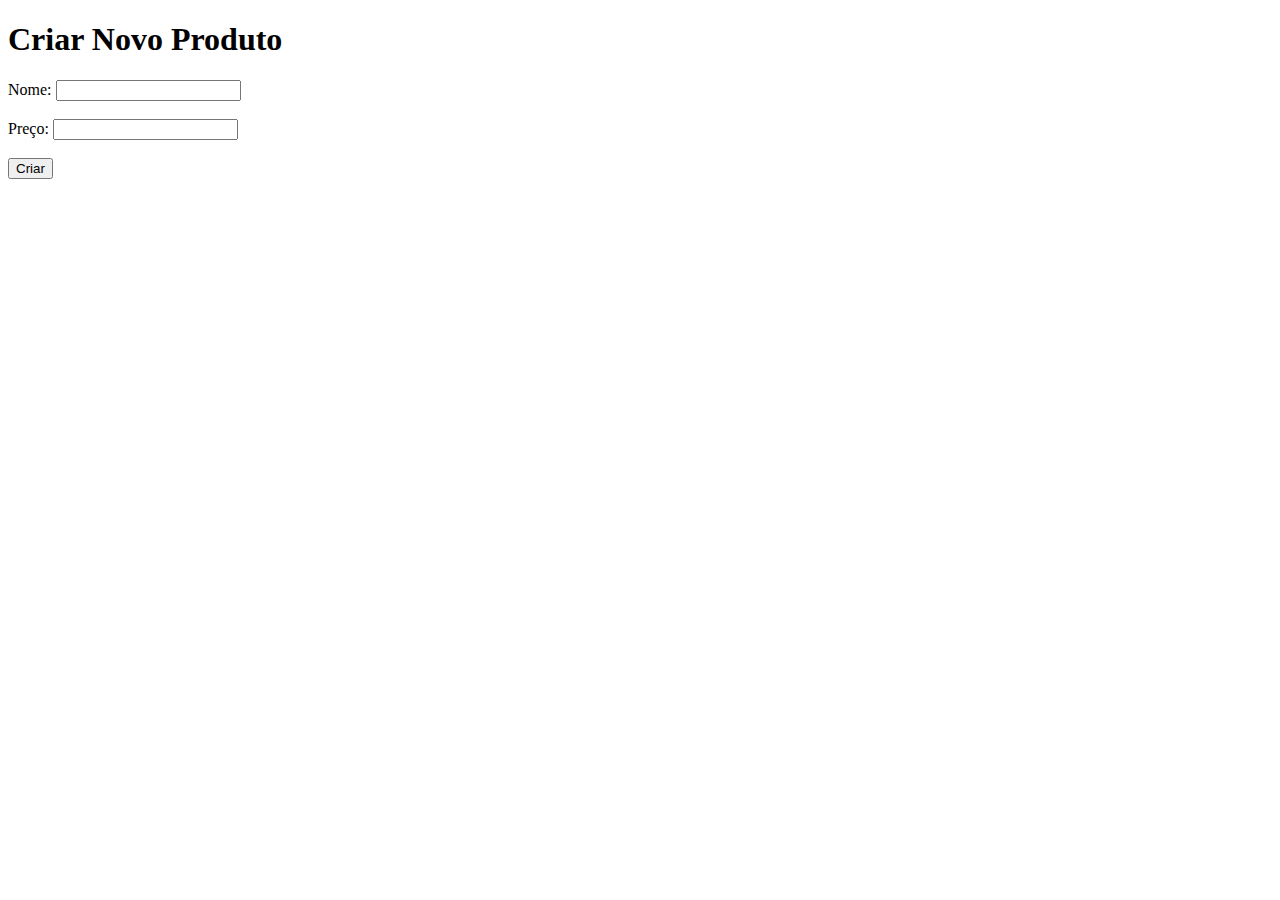
<file: templates/create.html>
<!DOCTYPE html>
<html lang="pt-br">
<head>
    <meta charset="UTF-8">
    <meta name="viewport" content="width=device-width, initial-scale=1.0">
    <title>Criar Produto</title>
</head>
<body>
    <h1>Criar Novo Produto</h1>
    <form method="POST">
        <label for="nome">Nome:</label>
        <input type="text" id="nome" name="nome" required><br><br>

        <label for="preco">Preço:</label>
        <input type="text" id="preco" name="preco" required><br><br>

        <button type="submit">Criar</button>
    </form>
</body>
</html>
</file>
